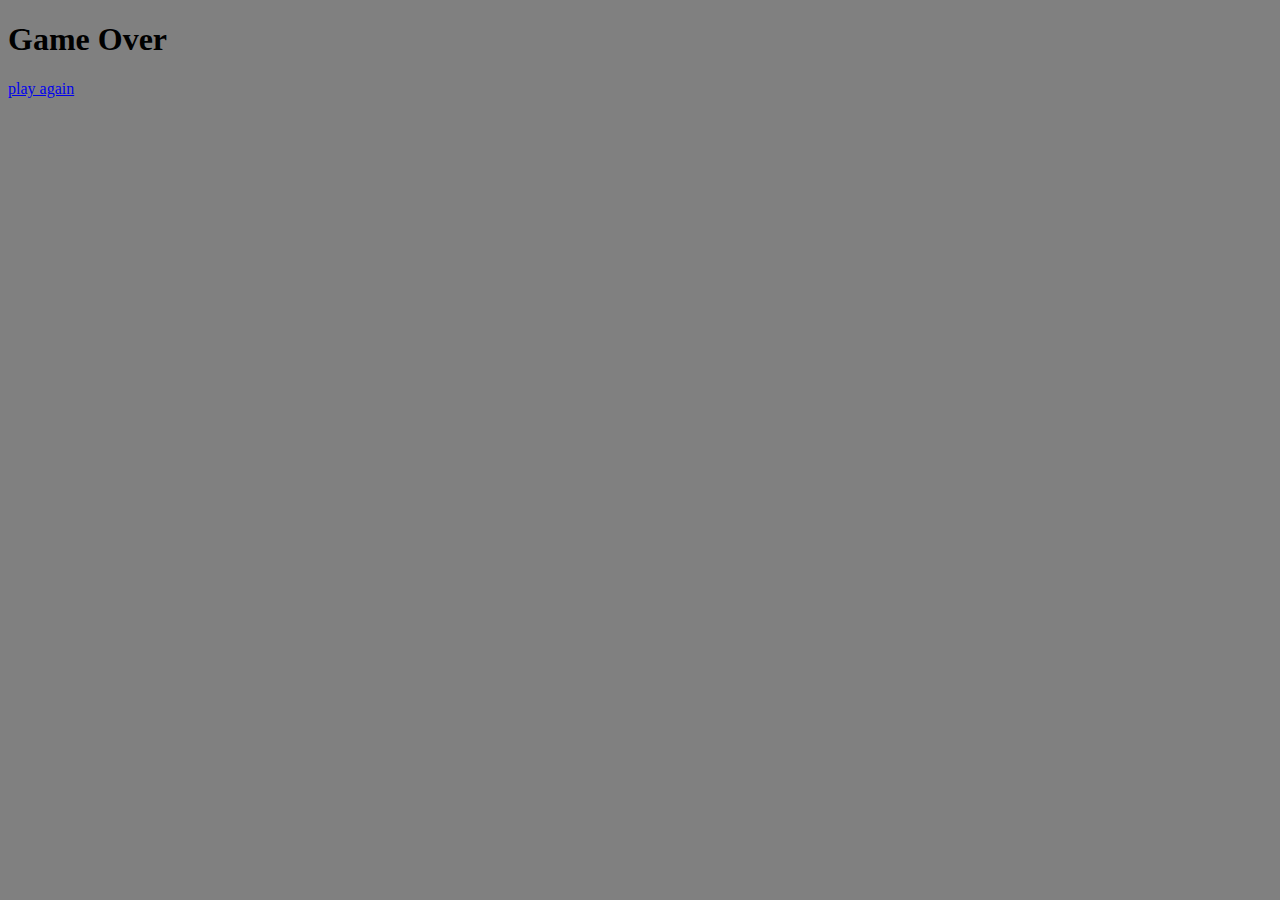
<file: gameover.html>
<!DOCTYPE html>
<html lang="en">
  <head>
    <meta charset="UTF-8" />
    <meta name="viewport" content="width=device-width, initial-scale=1.0" />
    <title>Game Over</title>
    <link rel="stylesheet" href="./css/main.css" />
  </head>
  <body>
    <div id="page-gameover">
      <h1>Game Over</h1>
      <a href="./index.html"> play again</a>
    </div>
  </body>
</html>
</file>
<file: css/main.css>
body {
  background-color: grey;
}
</file>
